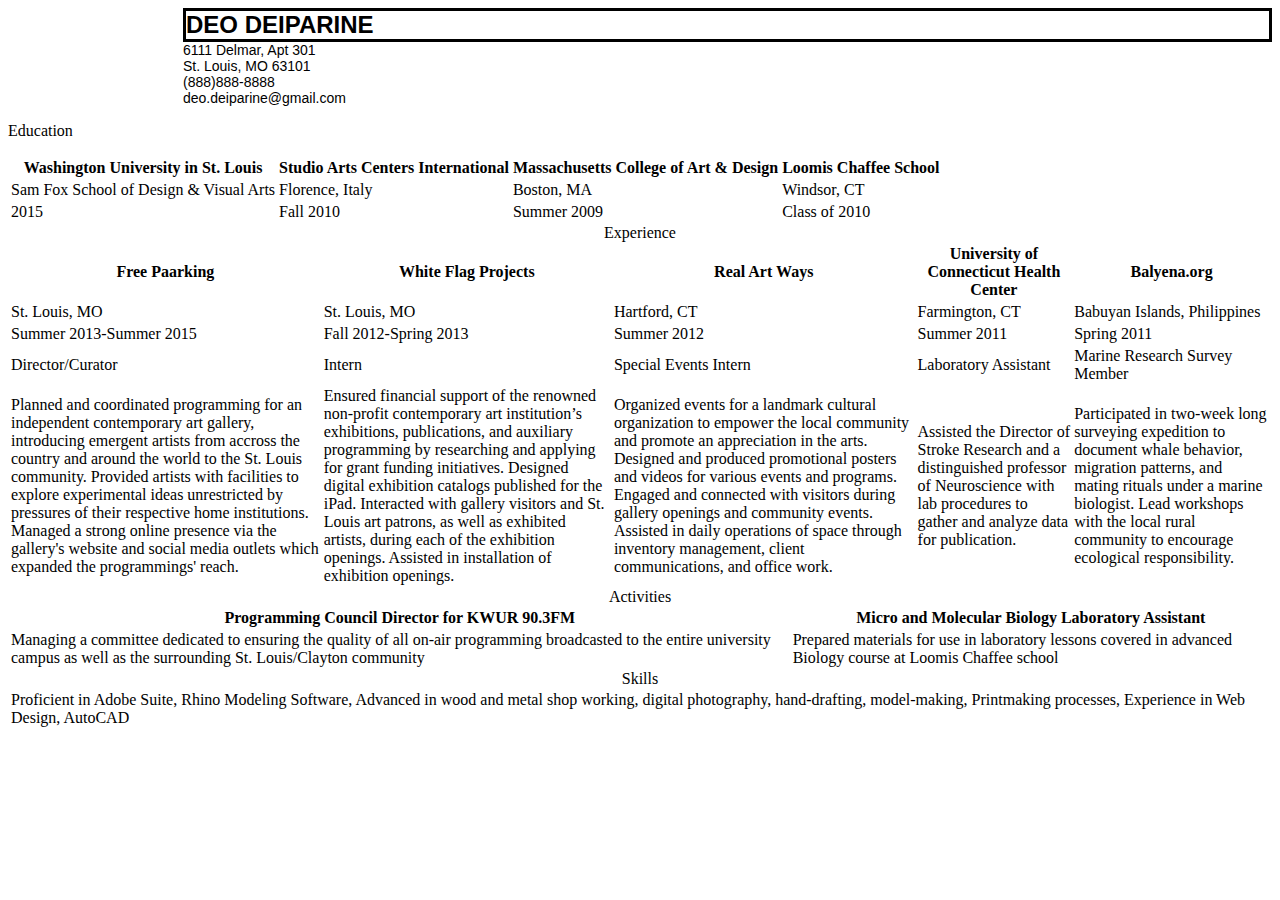
<file: index.html>
<!DOCTYPE html>
<html>
<head>
    <title>Resume Deiparine 2015</title>
    <link rel="stylesheet" href="css/main.css">
</head>

<body>

	<div class="header">	
		<h1 class="name">
			DEO DEIPARINE
			</h1>
		<p class="contactinfo">6111 Delmar, Apt 301 
			<br>St. Louis, MO 63101<br>(888)888-8888<br>deo.deiparine@gmail.com</br>
			</p>
	</div>		


	<div class="entries">
		<table class="education">
			<p class="education">Education</p>
			<tr class="organization">
				<th>Washington University in St. Louis</th>
				<th>Studio Arts Centers International</th>
				<th>Massachusetts College of Art & Design</th>
				<th>Loomis Chaffee School</th>
			</tr>
			<tr class="location">
				<td>Sam Fox School of Design & Visual Arts</td>
				<td>Florence, Italy</td>
				<td>Boston, MA</td>
				<td>Windsor, CT</td>
			</tr>
			<tr class="time">
				<td>2015</td>
				<td>Fall 2010</td>
				<td>Summer 2009</td>
				<td>Class of 2010</td>
			</tr>
		</table>

		<table class="experience">
			<caption>Experience</caption>
			<tr class="organization">
				<th>Free Paarking</th>
				<th>White Flag Projects</th>
				<th>Real Art Ways</th>
				<th>University of Connecticut Health Center</th>
				<th>Balyena.org</th>
			</tr>
			<tr class="location">
				<td>St. Louis, MO</td>
				<td>St. Louis, MO</td>
				<td>Hartford, CT</td>
				<td>Farmington, CT</td>
				<td>Babuyan Islands, Philippines</td>
			</tr>
			<tr class="time">
				<td>Summer 2013-Summer 2015</td>
				<td>Fall 2012-Spring 2013</td>
				<td>Summer 2012</td>
				<td>Summer 2011</td>
				<td>Spring 2011</td>
			</tr>
			<tr class="role">
				<td>Director/Curator</td>
				<td>Intern</td>
				<td>Special Events Intern</td>
				<td>Laboratory Assistant</td>
				<td>Marine Research Survey Member</td>
			</tr>
			<tr class="description">
				<td>Planned and coordinated programming for an independent contemporary art gallery, introducing 	emergent artists from accross the country and around the world to the St. Louis community. Provided artists with facilities to explore experimental ideas unrestricted by pressures of their respective home institutions. Managed a strong online presence via the gallery's website and social media outlets which expanded the programmings' reach. 
				</td>
				<td>Ensured financial support of the renowned non-profit contemporary art institution’s exhibitions, publications, and auxiliary programming by researching and applying for grant funding initiatives. Designed digital exhibition catalogs published for the iPad. Interacted with gallery visitors and St. Louis art patrons, as well as exhibited artists, during each of the exhibition openings. Assisted in installation of exhibition openings. </td>
				<td>Organized events for a landmark cultural organization to empower the local community and promote an appreciation in the arts. Designed and produced promotional posters and videos for various events and programs. Engaged and connected with visitors during gallery openings and community events. Assisted in daily operations of space through inventory management, client communications, and office work.</td>
				<td>Assisted the Director of Stroke Research and a distinguished professor of Neuroscience with lab procedures to gather and analyze data for publication. </td>
				<td>Participated in two-week long surveying expedition to document whale behavior, migration patterns, and mating rituals under a marine biologist. Lead workshops with the local rural community to encourage ecological responsibility.  
				</td>
			</tr>
		</table>

		<table class="activities">
			<caption>Activities</caption>
			<tr class="activity">
				<th>Programming Council Director for KWUR 90.3FM</th>
				<th>Micro and Molecular Biology Laboratory Assistant</th>
			</tr>
			<tr class="description">
				<td>Managing a committee dedicated to ensuring the quality of all on-air programming broadcasted to the entire university campus as well as the surrounding St. Louis/Clayton community 
				</td>
				<td>Prepared materials for use in laboratory lessons covered in advanced Biology course at Loomis Chaffee school
				</td>
			</tr>
		</table>

		<table class="skills">
			<caption>Skills</caption>
			<td>Proficient in Adobe Suite, Rhino Modeling Software, 
			Advanced in wood and metal shop working, digital photography, hand-drafting, model-making, Printmaking processes, Experience in Web Design, AutoCAD 
			</td>
		</table>


	</div>
	

</body>
</html>
</file>
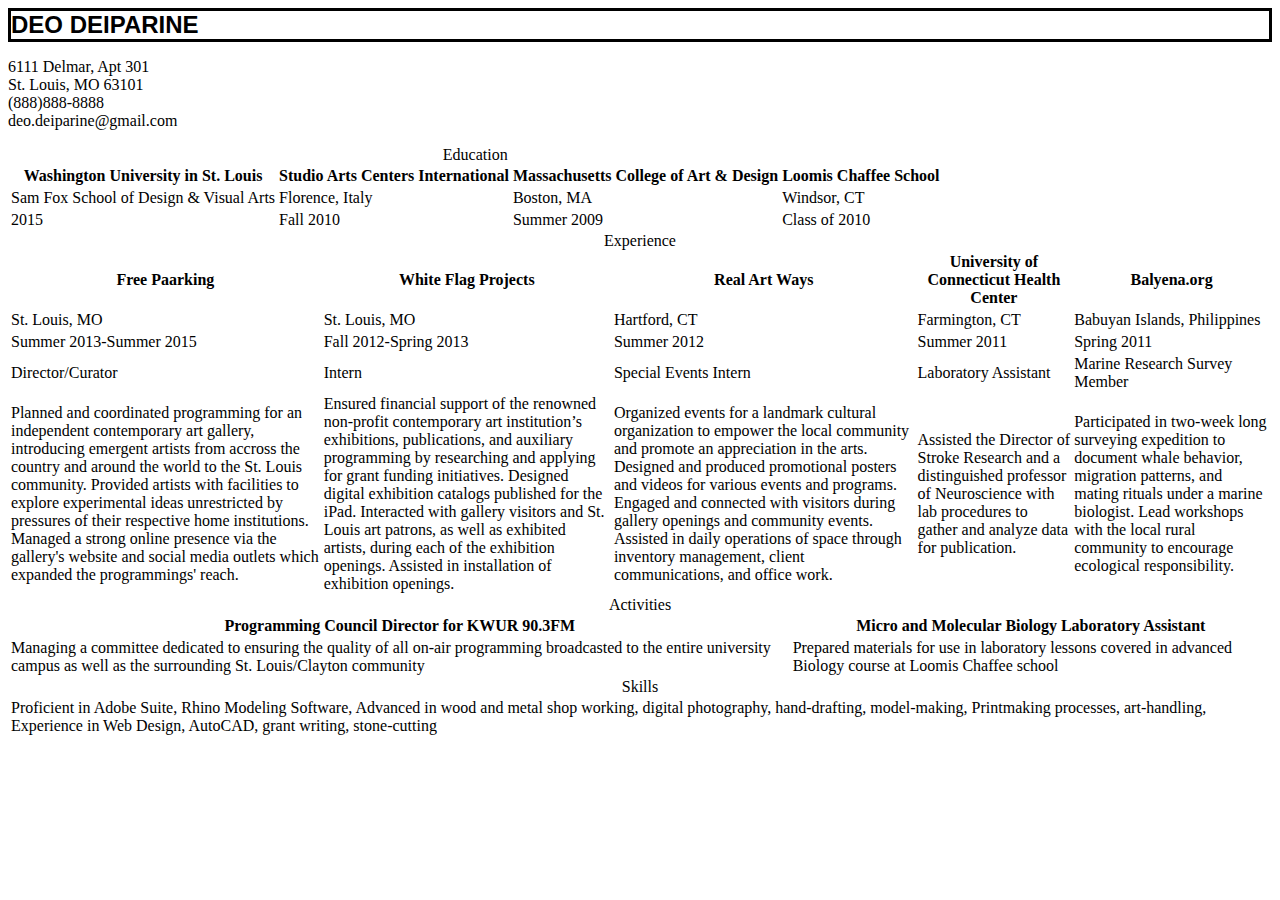
<file: resume.html>
<!DOCTYPE html>
<html>
<head>
    <title>Calendar 2015</title>
    <link rel="stylesheet" href="css/main.css">
</head>

<body>

	<h1 class="name">
		DEO DEIPARINE
		</h1>
	<p class="contact info">6111 Delmar, Apt 301 
		<br>St. Louis, MO 63101<br>(888)888-8888<br>deo.deiparine@gmail.com</br>
		</p>

	<div class="entries">
		<table class="education">
			<caption>Education</caption>
			<tr class="organization">
				<th>Washington University in St. Louis</th>
				<th>Studio Arts Centers International</th>
				<th>Massachusetts College of Art & Design</th>
				<th>Loomis Chaffee School</th>
			</tr>
			<tr class="location">
				<td>Sam Fox School of Design & Visual Arts</td>
				<td>Florence, Italy</td>
				<td>Boston, MA</td>
				<td>Windsor, CT</td>
			</tr>
			<tr class="time">
				<td>2015</td>
				<td>Fall 2010</td>
				<td>Summer 2009</td>
				<td>Class of 2010</td>
			</tr>
		</table>

		<table class="experience">
			<caption>Experience</caption>
			<tr class="organization">
				<th>Free Paarking</th>
				<th>White Flag Projects</th>
				<th>Real Art Ways</th>
				<th>University of Connecticut Health Center</th>
				<th>Balyena.org</th>
			</tr>
			<tr class="location">
				<td>St. Louis, MO</td>
				<td>St. Louis, MO</td>
				<td>Hartford, CT</td>
				<td>Farmington, CT</td>
				<td>Babuyan Islands, Philippines</td>
			</tr>
			<tr class="time">
				<td>Summer 2013-Summer 2015</td>
				<td>Fall 2012-Spring 2013</td>
				<td>Summer 2012</td>
				<td>Summer 2011</td>
				<td>Spring 2011</td>
			</tr>
			<tr class="role">
				<td>Director/Curator</td>
				<td>Intern</td>
				<td>Special Events Intern</td>
				<td>Laboratory Assistant</td>
				<td>Marine Research Survey Member</td>
			</tr>
			<tr class="description">
				<td>Planned and coordinated programming for an independent contemporary art gallery, introducing 	emergent artists from accross the country and around the world to the St. Louis community. Provided artists with facilities to explore experimental ideas unrestricted by pressures of their respective home institutions. Managed a strong online presence via the gallery's website and social media outlets which expanded the programmings' reach. 
				</td>
				<td>Ensured financial support of the renowned non-profit contemporary art institution’s exhibitions, publications, and auxiliary programming by researching and applying for grant funding initiatives. Designed digital exhibition catalogs published for the iPad. Interacted with gallery visitors and St. Louis art patrons, as well as exhibited artists, during each of the exhibition openings. Assisted in installation of exhibition openings. </td>
				<td>Organized events for a landmark cultural organization to empower the local community and promote an appreciation in the arts. Designed and produced promotional posters and videos for various events and programs. Engaged and connected with visitors during gallery openings and community events. Assisted in daily operations of space through inventory management, client communications, and office work.</td>
				<td>Assisted the Director of Stroke Research and a distinguished professor of Neuroscience with lab procedures to gather and analyze data for publication. </td>
				<td>Participated in two-week long surveying expedition to document whale behavior, migration patterns, and mating rituals under a marine biologist. Lead workshops with the local rural community to encourage ecological responsibility.  
				</td>
			</tr>
		</table>

		<table class="activities">
			<caption>Activities</caption>
			<tr class="activity">
				<th>Programming Council Director for KWUR 90.3FM</th>
				<th>Micro and Molecular Biology Laboratory Assistant</th>
			</tr>
			<tr class="description">
				<td>Managing a committee dedicated to ensuring the quality of all on-air programming broadcasted to the entire university campus as well as the surrounding St. Louis/Clayton community 
				</td>
				<td>Prepared materials for use in laboratory lessons covered in advanced Biology course at Loomis Chaffee school
				</td>
			</tr>
		</table>

		<table class="skills">
			<caption>Skills</caption>
			<td>Proficient in Adobe Suite, Rhino Modeling Software, 
			Advanced in wood and metal shop working, digital photography, hand-drafting, model-making, Printmaking processes, art-handling, Experience in Web Design, AutoCAD, grant writing, stone-cutting 
			</td>
		</table>


	</div>
	

</body>
</html>
</file>
<file: css/main.css>
h1 {
	font-family: "Verdana", Verdana, sans-serif;
	font-size: 1.5em;
	margin: 0px 0px 0px 0px;
	padding: 0px 0px 0px 0px;
	border-style: solid;
}

p.contactinfo{
	margin: 0px 0px 0px 0px;
	font-family: "Verdana", Verdana, sans-serif;
	font-size: .875em; 
}

div.header{
	margin-left: 175px;
}

caption.entries{
	position: -400px;
}
</file>
